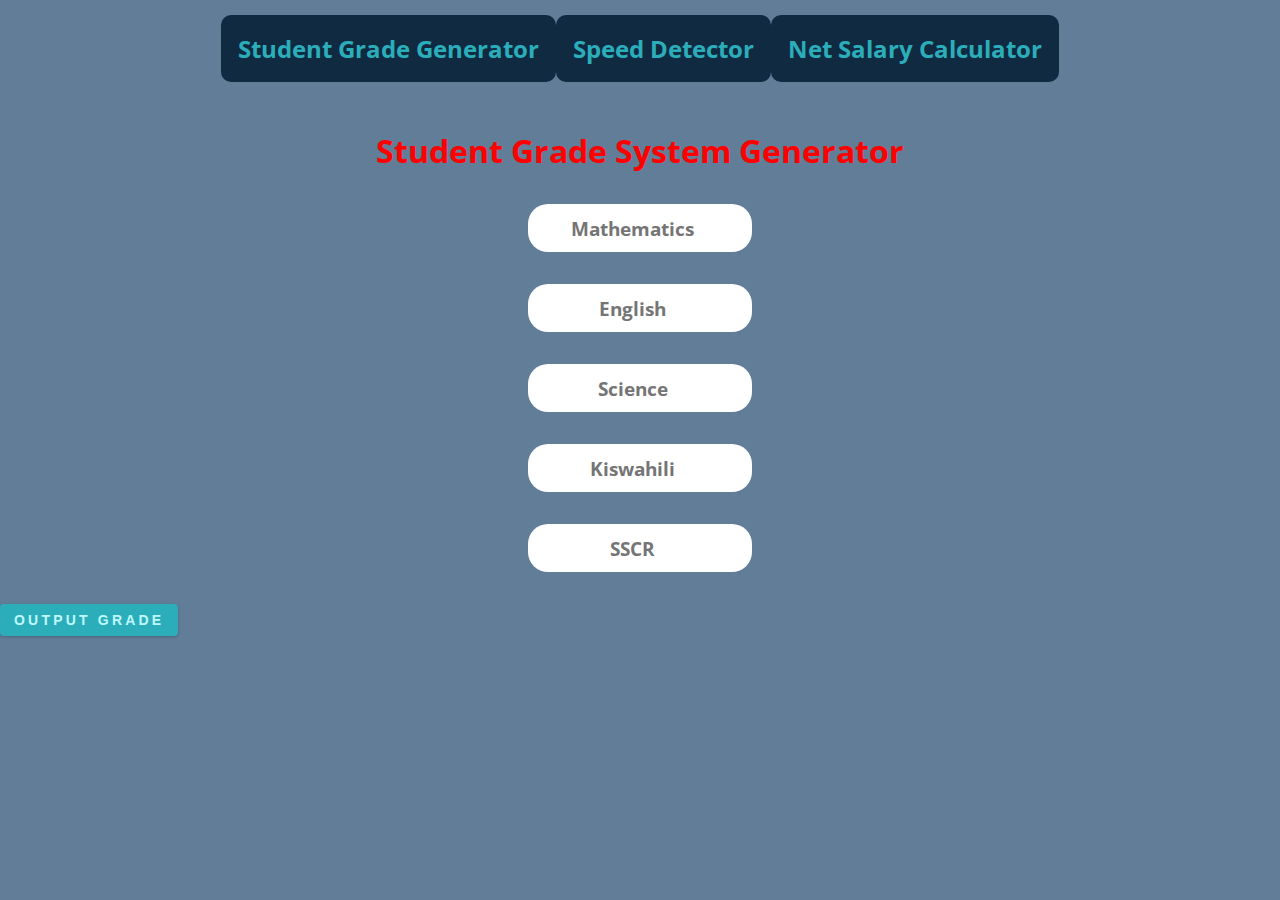
<file: index.html>
<!DOCTYPE html>
<html lang="en">

<head>
    <meta charset="UTF-8">
    <meta name="viewport" content="width=device-width, initial-scale=1.0">
    <link rel="preconnect" href="https://fonts.googleapis.com">
    <link rel="preconnect" href="https://fonts.gstatic.com" crossorigin>
    <link
        href="https://fonts.googleapis.com/css2?family=Lato:ital,wght@0,100;0,300;0,400;0,700;0,900;1,100;1,300;1,400;1,700;1,900&family=Nunito+Sans:ital,opsz,wght@0,6..12,200..1000;1,6..12,200..1000&display=swap"
        rel="stylesheet">
    <link rel="stylesheet" href="Grade-Generator/style.css">
    <link rel="stylesheet" href="./tony.css">
    <title>Grade Generator</title>
</head>

<body>
    <!-- navigation Bar -->
    <header>
        <nav class="navbar">
            <ul class="nav_items">
                <li class="nav_item"><a href="index.html">Student Grade Generator</a></li>
                <li class="nav_item"><a href="./Speed-Detector/index.html">Speed Detector</a></li>
                <li class="nav_item"><a href="./Net-Salary-Calculator/index.html">Net Salary Calculator</a></li>
            </ul>
        </nav>
    </header>
    <main>
        <!-- Grading system -->
        <section class="student_grade">
            <h1 class="primary_header">Student Grade System Generator</h1>
            <div class="inputs">
            
                <input type="number" max="100" min="0" id="Mathematics" placeholder="Mathematics">
                <input type="number" max="100" min="0" id="English" placeholder="English">
                <input type="number" max="100" min="0" id="Science" placeholder="Science">
                <input type="number" max="100" min="0" id="Kiswahili" placeholder="Kiswahili">
                <input type="number" max="100" min="0" id="SSCR" placeholder="SSCR">
                <button class="button">Output Grade</button>
            </div>
        </section>
        <!-- results -->     
        <section class="result">
            <p class="grade"></p>
            <p class="total_marks"></p>
            <p class="Percentage"></p>

        </section>
    </main>

</body>

<script src="./Grade-Generator/script.js"></script>

</html>
</file>
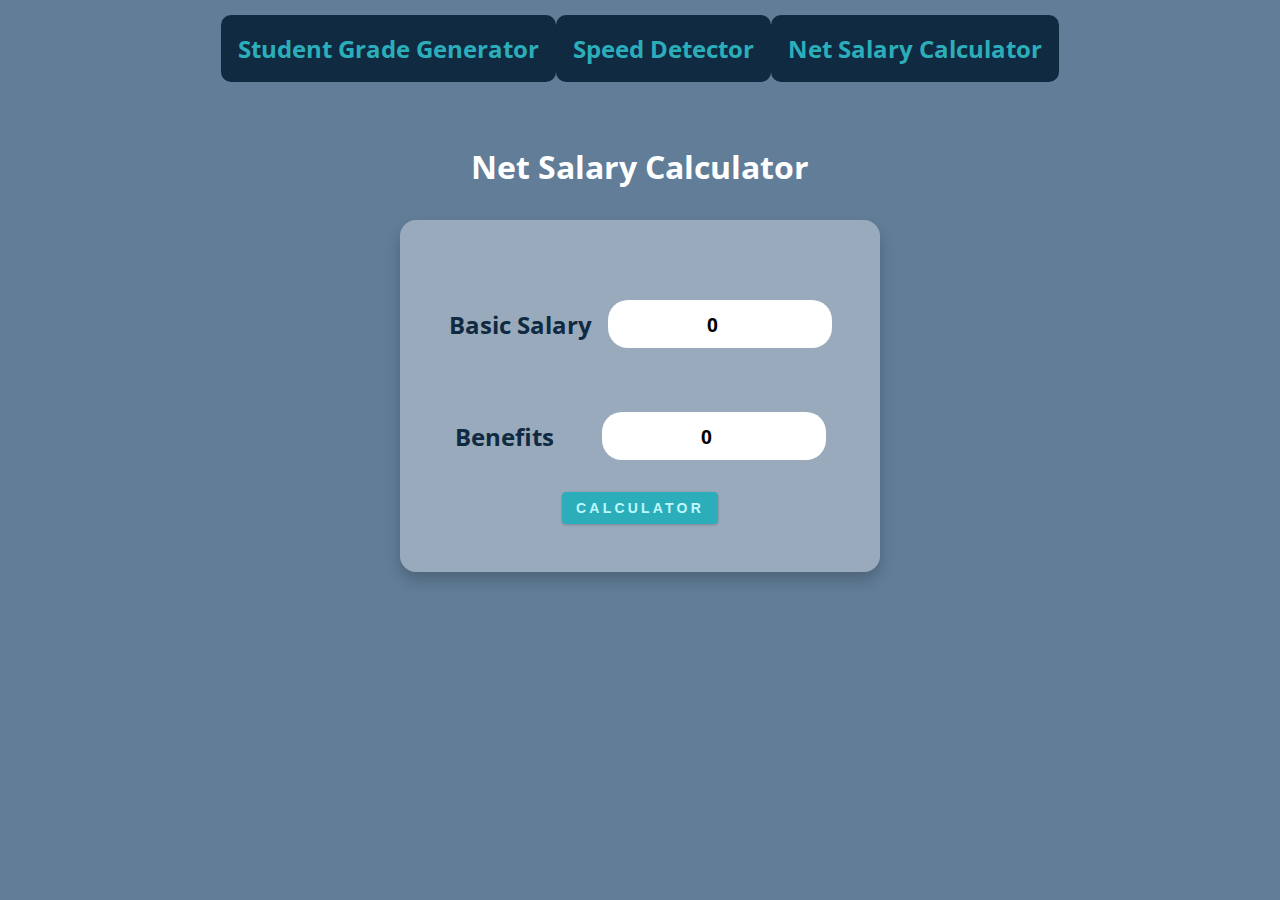
<file: Net-Salary-Calculator/index.html>
<!DOCTYPE html>
<html lang="en">

<head>
    <meta charset="UTF-8">
    <meta name="viewport" content="width=device-width, initial-scale=1.0">
    <link rel="preconnect" href="https://fonts.googleapis.com">
    <link rel="preconnect" href="https://fonts.gstatic.com" crossorigin>
    <link
        href="https://fonts.googleapis.com/css2?family=Lato:ital,wght@0,100;0,300;0,400;0,700;0,900;1,100;1,300;1,400;1,700;1,900&family=Nunito+Sans:ital,opsz,wght@0,6..12,200..1000;1,6..12,200..1000&display=swap"
        rel="stylesheet">
    <link rel="stylesheet" href="style.css">
    <link rel="stylesheet" href="../tony.css">
    <title>Net Salary Calculator</title>
</head>

<body>
    <!-- navigation Bar -->
    <header>
        <nav class="navbar">
            <ul class="nav_items">
                <li class="nav_item"><a href="../index.html">Student Grade Generator</a></li>
                <li class="nav_item"><a href="../Speed-Detector/index.html">Speed Detector</a></li>
                <li class="nav_item"><a href="index.html">Net Salary Calculator</a></li>
            </ul>
        </nav>
    </header>
    <main>
        <!-- calculation -->
        <section class="net_salary_calc">
            <!-- Title  -->
            <h1>Net Salary Calculator</h1>
            <!--  inputs and output -->
            <div class="container">
                <div class="inputs">
                    <!-- Salary input field -->
                    <div class="salary">
                        <h2>Basic Salary</h2>
                        <input type="number" id="salary" value="0" placeholder="Basic Salary">
                    </div>
                    <!-- Benefits input field -->
                    <div class="benefits">
                        <h2>Benefits</h2>
                        <input type="number" id="benefits" value="0" placeholder="Benefits">
                    </div>
                    <!--  calculation -->
                    <button class="button">Calculator</button>

                </div>
                <!-- Output section -->
                <div class="output">
                </div>

            </div>



        </section>
    </main>

</body>
<script src="script.js"></script>

</html>
</file>
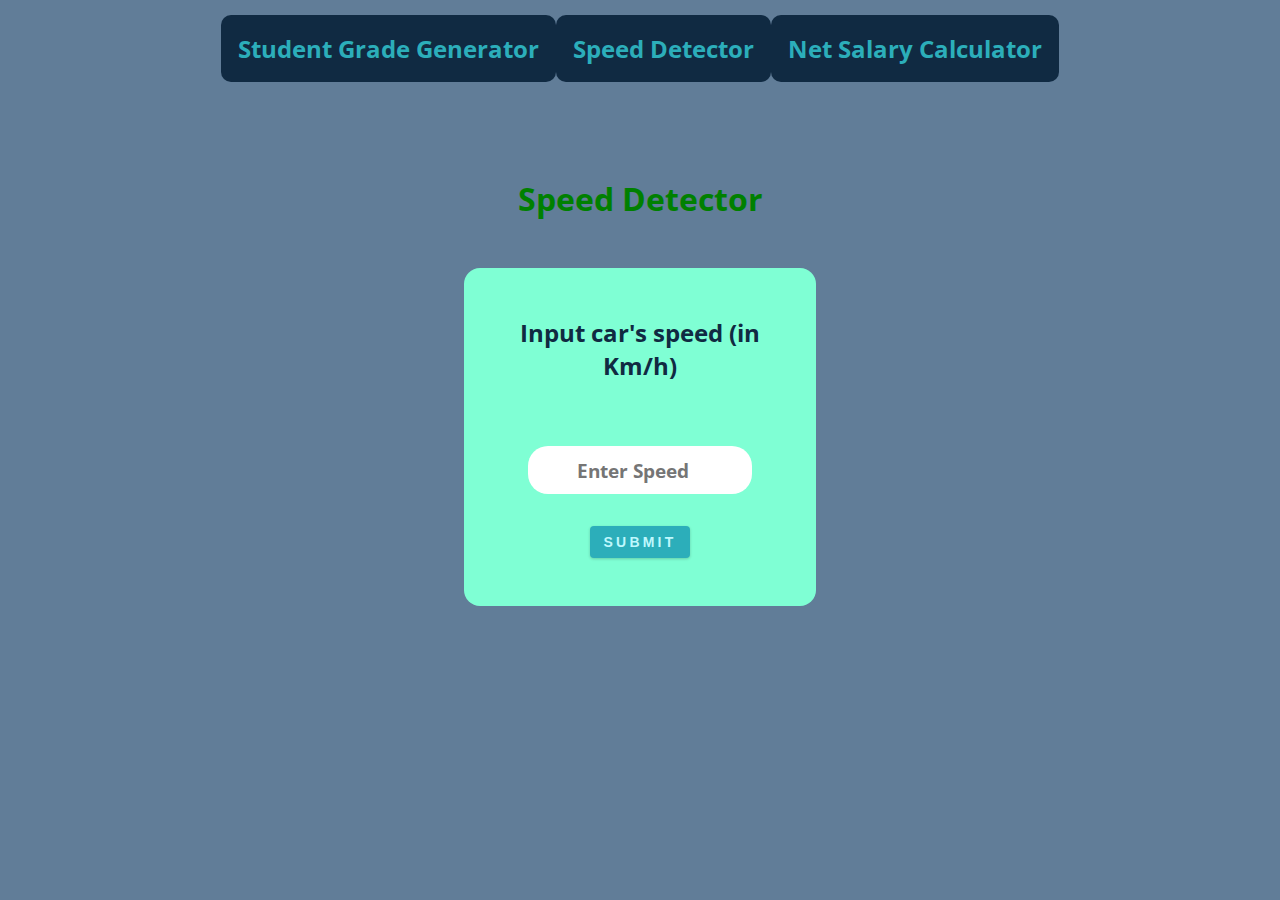
<file: Speed-Detector/index.html>
<!DOCTYPE html>
<html lang="en">

<head>
    <meta charset="UTF-8">
    <meta name="viewport" content="width=device-width, initial-scale=1.0">
    <link rel="preconnect" href="https://fonts.googleapis.com">
    <link rel="preconnect" href="https://fonts.gstatic.com" crossorigin>
    <link
        href="https://fonts.googleapis.com/css2?family=Lato:ital,wght@0,100;0,300;0,400;0,700;0,900;1,100;1,300;1,400;1,700;1,900&family=Nunito+Sans:ital,opsz,wght@0,6..12,200..1000;1,6..12,200..1000&display=swap"
        rel="stylesheet">
    <link rel="stylesheet" href="style.css">
    <link rel="stylesheet" href="../tony.css">
    <title>Speed Detector</title>
</head>

<body>
    <!-- Navigation Bar -->
    <header>
        <nav class="navbar">
            <ul class="nav_items">
                <li class="nav_item"><a href="../index.html">Student Grade Generator</a></li>
                <li class="nav_item"><a href="/Speed-Detector/index.html">Speed Detector</a></li>
                <li class="nav_item"><a href="../Net-Salary-Calculator/index.html">Net Salary Calculator</a></li>
            </ul>
        </nav>
    </header>
    <main>
        <!--  speed detector -->
        <section id="speed_detector">
            <!-- title -->
            <h2 class="secondary_header">Speed Detector</h2>
            <!-- Adding a container  -->
            <div class="form_container">
                <h3 class="tertiary_header">Input car's speed (in Km/h)</h3>
                <input type="number" id="speed" placeholder="Enter Speed">
                <button class="button ">Submit</button>
            </div>
            <div class="output">
                <p class="speed_detector"> </p>
            </div>

        </section>
    </main>

</body>
<script src="script.js"></script>
</file>
<file: Grade-Generator/style.css>
/* head1 */
.primary_header {
    text-align: center;
    margin-top: 2rem;
    font-weight: bold;
    font-size: 2rem;
    color: red;

/* inputs */
.inputs {
    background-color: rgba(255, 255, 255, 0.35);
    width: 30vw;
    padding: 3rem 0;
    margin: auto;
    text-align: center;
    margin-top: 3rem;
    border-radius: 10px;
    box-shadow: 0 0.5rem 1rem rgba(0, 0, 0, 0.2);

}

/* results */
.result {
    text-align: center;
    font-size: 1.5rem;
    color: blue;
}
</file>
<file: tony.css>
@import url("https://fonts.googleapis.com/css?family=Open+Sans|Roboto:400,700&display=swap");

/*
=============== 
Variables
===============
*/

:root {
    /* dark shades of primary color*/
    /* --clr-primary-1: hsl(43, 86%, 17%); */
    --clr-primary-1: hsl(184, 91%, 17%);
    --clr-primary-2: hsl(185, 84%, 25%);
    --clr-primary-3: hsl(185, 81%, 29%);
    --clr-primary-4: hsl(184, 77%, 34%);
    --clr-primary-5: #2caeba;
    /* lighter shades of primary color */
    --clr-primary-6: hsl(185, 57%, 50%);
    --clr-primary-7: hsl(184, 65%, 59%);
    --clr-primary-8: hsl(184, 80%, 74%);
    --clr-primary-9: hsl(185, 94%, 87%);
    --clr-primary-10: hsl(186, 100%, 94%);
    /* darkest grey - used for headings */
    --clr-grey-1: hsl(209, 61%, 16%);
    --clr-grey-3: hsl(209, 34%, 30%);
    --clr-grey-4: hsl(209, 28%, 39%);
    /* grey used for paragraphs */
    --clr-grey-5: hsl(210, 22%, 49%);
    --clr-grey-8: hsl(210, 31%, 80%);
    --clr-grey-9: hsl(212, 33%, 89%);
    --clr-grey-10: hsl(210, 36%, 96%);
    --clr-green-dark: hsl(125, 67%, 35%);
    --clr-red-dark: hsl(360, 67%, 44%);
    --clr-red-light: hsl(360, 71%, 66%);
    --clr-white: #fff;
    --ff-primary: "Roboto", sans-serif;
    --ff-secondary: "Open Sans", sans-serif;
    --transition: all 0.3s linear;
    --spacing: 0.2rem;
    --radius: 0.25rem;
    --light-shadow: 0 5px 15px rgba(0, 0, 0, 0.1);
    --dark-shadow: 0 5px 15px rgba(0, 0, 0, 0.2);
    --max-width: 1170px;
    --fixed-width: 700px;
    --clr-white-1:#f3f3f3;
}
/* apply to all elements */
* {
    list-style: none;
    text-decoration: none;
    padding: 0;
    margin: 0;
}

/* Set background color */
body {
    font-family: var(--ff-secondary);
    background-color: var(--clr-grey-5);
    height: 100vh;
    color: var(--clr-grey-1);
}

/* Navbar background color */
.navbar {
    background-color: var(--clr-grey-5);
    padding: 2rem;
    box-shadow: 0 0.5rem 1r
}

/* Create a flex container for the navigation items */
.nav_items {
    display: flex;
    flex-direction: row;
   justify-content: center;
    align-items: center;
}

/* Change text color to its parent */
.nav_item a {
    color: var(--clr-primary-5);
    font-size: 1.5rem;
    font-weight: bold;
    background-color: var(--clr-grey-1);
    border: 1px solid transparent;
    transition: all .3s ease;
    cursor: pointer;
    outline: none;
    padding: 1rem;
    border-radius: 10px;
    box-shadow: 0 0.5rem 1r
}

/* Change color on hover */
.nav_item a:hover {
    color: var(--clr-grey-1);
    background-color: var(--clr-grey-8);
}

/* Styling inputs */
input {
    display: block;
    margin: 2rem auto;
    width: 12rem;
    height: 3rem;
    border: none;
    border-radius: 20px;
    text-align: center;
    font-family: inherit;
    font-size: 1.2rem;
    font-weight: bold;
    padding: 0 1rem;
}

input:focus {
    outline: none;
}

/* styling button */

.button {
    text-transform: uppercase;
    background: var(--clr-primary-5);
    color: var(--clr-primary-9);
    padding: 0.375rem 0.75rem;
    letter-spacing: var(--spacing);
    display: inline-block;
    font-weight: 700;
    -webkit-transition: var(--transition);
    transition: var(--transition);
    font-size: 0.875rem;
    border: 2px solid transparent;
    cursor: pointer;
    box-shadow: 0 1px 3px rgba(0, 0, 0, 0.2);
    border-radius: var(--radius);
}

.button:hover {
    color: var(--clr-grey-5);
    background: var(--clr-grey-3);
}

.center-button {
    display: block;
    width: 12rem;
    text-align: center;
    margin: 0 auto;
    margin-top: 3rem;
}
</file>
<file: Net-Salary-Calculator/style.css>
/* styling net_salary_cal */ .net_salary_calc {
    margin-top: 3rem;
    text-align: center;
}

.net_salary_calc h1 {
    margin-bottom: 2rem;
    font-size: 2rem;
    color: white;
}

/*  layout */
.container {
    display: flex;
    flex-direction: row;
    justify-content: space-between;
    justify-content: center;
}

.inputs {
    /* Center  */
    text-align: center;
    display: flex;
    flex-direction: column;
    justify-content: center;
    align-items: center;
    /* Styling */
    background-color: rgba(255, 255, 255, 0.35);
    padding: 3rem;
    width: 30%;
    border-radius: 1rem;
    /* Positioning */
    margin: auto;
    box-shadow: 0 0.5rem 1rem rgba(0, 0, 0, 0.2);
}

/*  layout */
.salary {
    display: flex;
    flex-direction: row;
    justify-content: center;
    align-items: center;
    margin: auto;
    text-align: center;

}

/* h2 styling */
.salary h2 {
    width: 70%;
    margin-right: 1rem;
}

/* Container class for benefits */
.benefits {
    display: flex;
    flex-direction: row;
    align-items: center;
    justify-content: center;
    margin: auto;
    text-align: center;
}

/* Benefits section h2 styling */
.benefits h2 {
    width: 70%;
    margin-right: 3rem;
}

/*  output h2 elements */
.output h2 {
    margin-left: 2rem;
}

.digits {
    text-align: center;

}
</file>
<file: Speed-Detector/style.css>
/* center text */
#speed_detector{
    margin-top: 5rem;
    text-align: center;
}
/*  header styles */
.secondary_header{
    margin-bottom: 3rem;
    font-weight: bold;
    font-size: 2rem;
    color: green;
}
/* Form container styling */
.form_container{
    text-align: center;
    display: flex;
    flex-direction: column;
    justify-content: center;
    align-items: center;
    background-color:  aquamarine;
    padding: 3rem;
    width: 20%;
    border-radius: 1rem;
    box-shadow: 0 0.5rem 1rem );
    margin: auto;
}
 /* Tertiary header styling */
.tertiary_header{
    margin-bottom: 2rem;
    font-weight: bold;
    font-size: 1.5rem;
}
 /* Output styling */
.output{
    width: 10%;
    padding: 3rem;
    margin-top: 1rem;
    color: red;
    margin: auto;
    margin-top: 1rem;  
    font-size: 1.5rem; 
}
</file>
